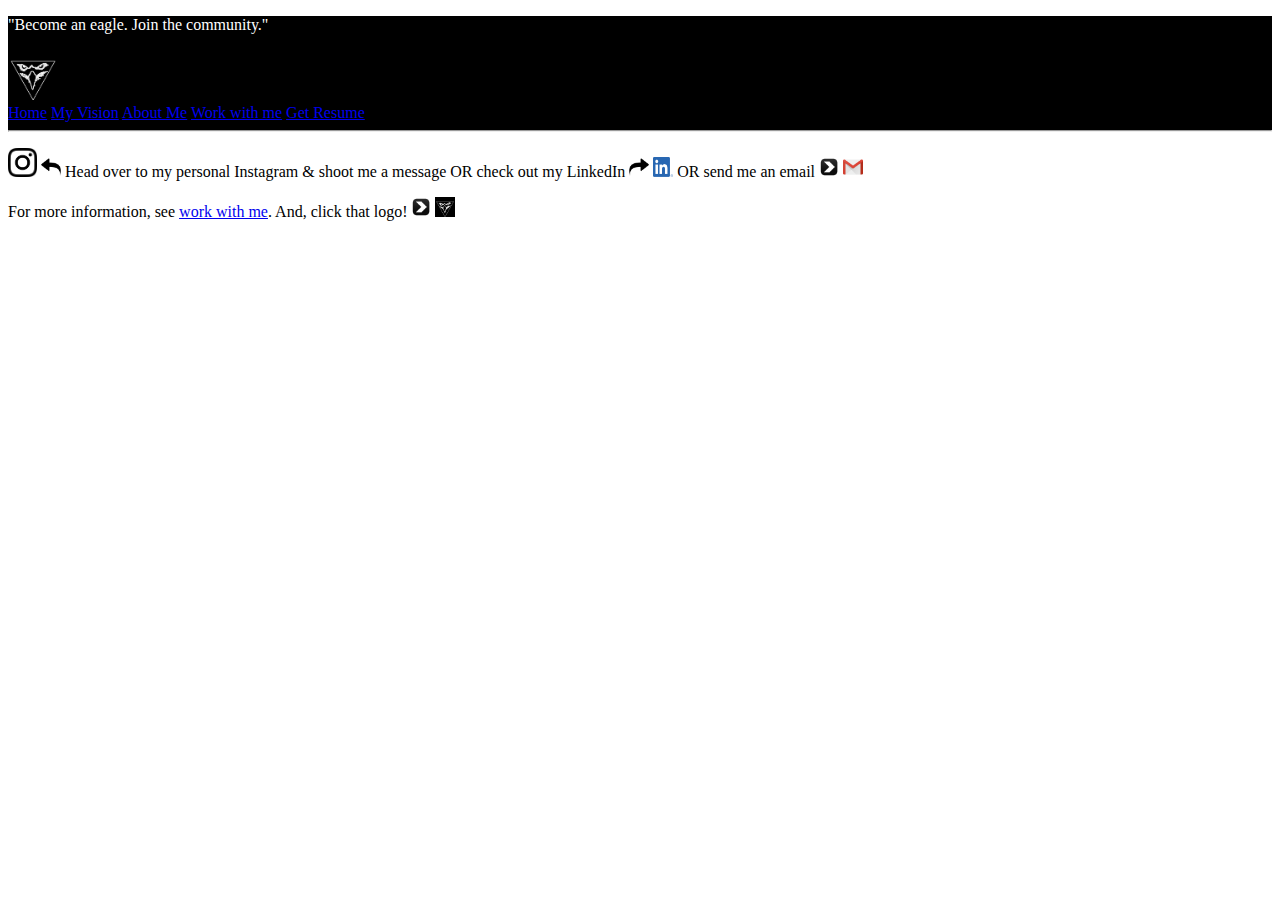
<file: index.html>
<!DOCTYPE html>
<html>
 <head>
   <title>Marc Schröder's Portfolio Page</title>
   <link rel="stylesheet" type="text/css" href="styles.css" />
 </head>
 <body>
   <main>
    <header>
      <p id="slogan">"Become an eagle. Join the community."</p>
      <img id="mylogo" src="images/LogoMM neu 2.png" alt="Eagle-Logo">
      <nav>
        <a href="index.html">Home</a>
        <a href="pages/MyVision.html">My Vision</a>
        <a href="pages/AboutMe.html">About Me</a>
        <a href="pages/WorkWithMe.html">Work with me</a>
        <a href="pages/GetResume.html">Get Resume</a>
      </nav>
      <hr>
    </header>
    <section class="main_contents">
      
    </section>
    <section class="highlights">
    </section>
    <footer>
      <p>
       <img class="footer" id="instagramlogo" src="images/glyph-logo_May2016.png" alt="Instagram-Logo">
       <img class="footer" src="images/Arrows-Undo-icon.png" alt="Arrow pointing to Instagram Logo">
       Head over to my personal Instagram & shoot me a message OR check out my LinkedIn
       <img class="footer" src="images/Arrows-Redo-icon.png" alt="Arrow pointing to LinkedIn Logo">
       <img class="footer" id="linkedinlogo" src="images/LI-In-Bug.png" alt="LinkedIn-Logo">
       OR send me an email
       <img class="footer" src="images/Arrow-Next-icon.png" alt="Arrow pointing to Email">
       <img class="footer" id="gmaillogo" src="images/Gmail_Icon.png" alt="Gmail Icon">
      </p>
      <p>
        For more information, see <a href="pages/WorkWithMe.html">work with me</a>.
        And, click that logo!
        <img class="footer" src="images/Arrow-Next-icon.png" alt="Arrow pointing to Email">
        <a href="https://www.instagram.com/mindsetmanagr" target="_blank"><img class="footer" src="images/LogoMM neu transparent.png" alt="Eagle-Logo"></a>
      </p>
    </footer>
   </main>
 </body>
</html>
</file>
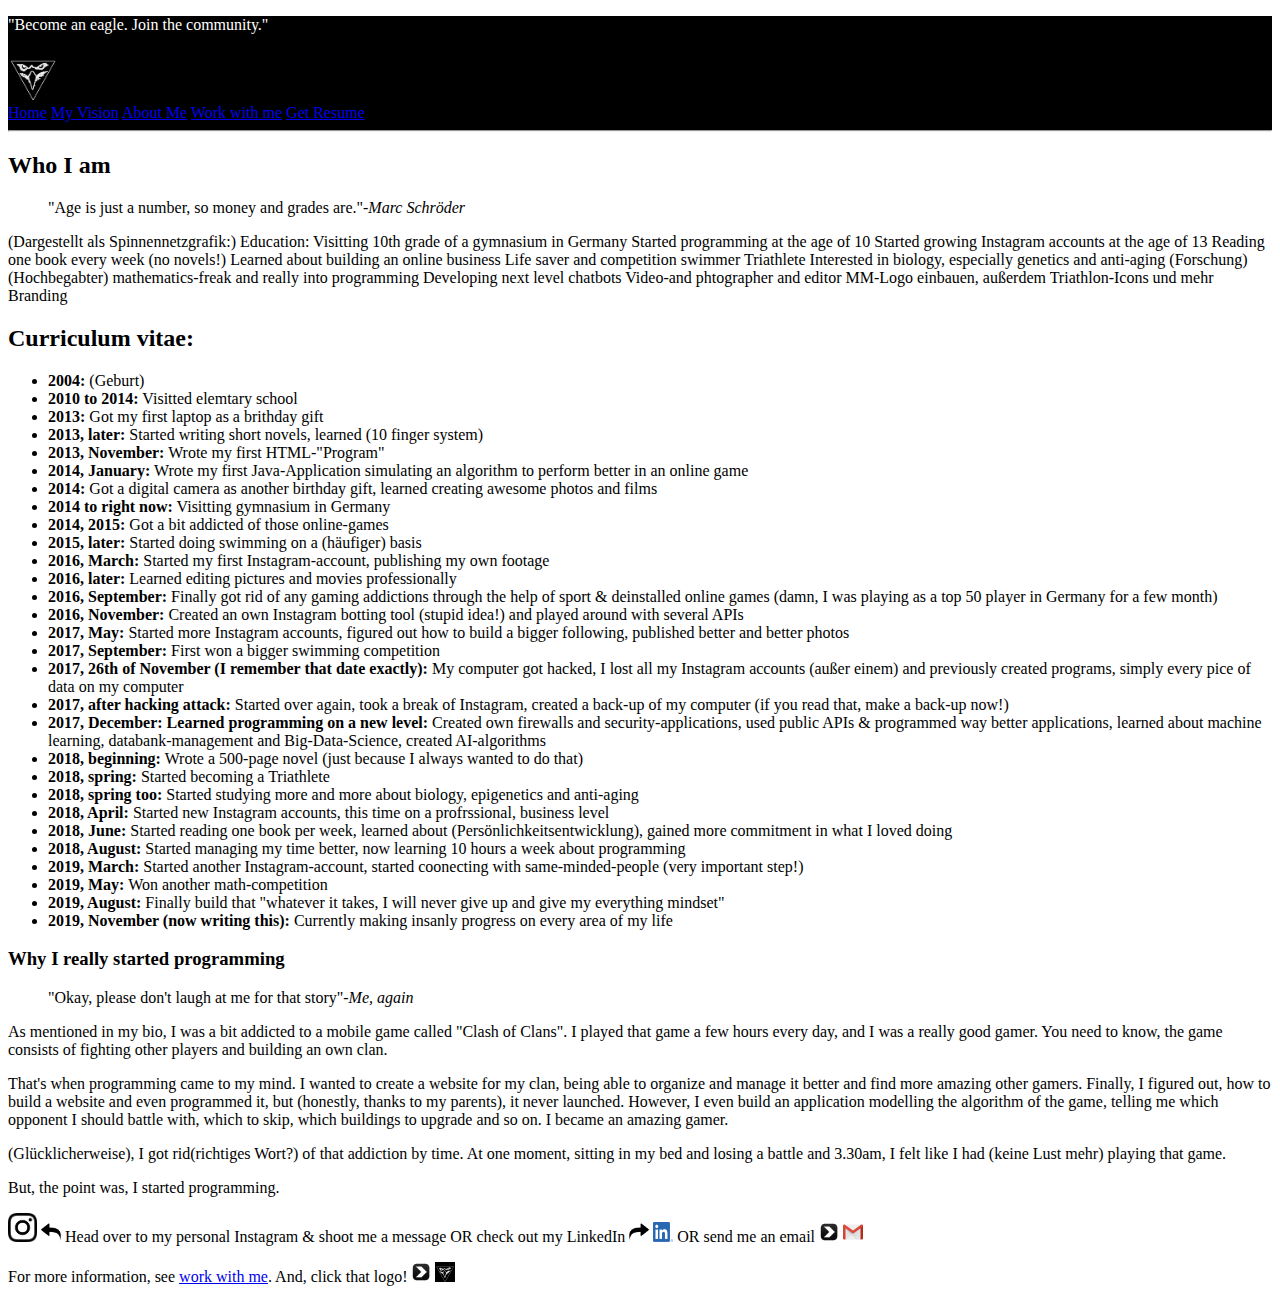
<file: pages/AboutMe.html>
<!DOCTYPE html>
<html>
 <head>
   <title>Marc Schröder's Portfolio Page</title>
   <link rel="stylesheet" type="text/css" href="../styles.css" />
 </head>
 <strongody>
   <main>
    <header>
      <p id="slogan">"Become an eagle. Join the community."</p>
      <img id="mylogo" src="../images/LogoMM neu 2.png" alt="Eagle-Logo">
      <nav>
        <a href="../index.html">Home</a>
        <a href="../pages/MyVision.html">My Vision</a>
        <a href="../pages/AboutMe.html">About Me</a>
        <a href="../pages/WorkWithMe.html">Work with me</a>
        <a href="../pages/GetResume.html">Get Resume</a>
      </nav>
      <hr>
    </header>
    <section class="main_contents">
      <h2>Who I am</h2>
      <blockquote class="quote">"Age is just a number, so money and grades are."<cite class="quote_author">-Marc Schröder</cite></blockquote>
      (Dargestellt als Spinnennetzgrafik:)
      Education: Visitting 10th grade of a gymnasium in Germany
      Started programming at the age of 10
      Started growing Instagram accounts at the age of 13
      Reading one book every week (no novels!)
      Learned about building an online business
      Life saver and competition swimmer
      Triathlete
      Interested in biology, especially genetics and anti-aging (Forschung)
      (Hochbegabter) mathematics-freak and really into programming
      Developing next level chatbots
      Video-and phtographer and editor
      MM-Logo einbauen, außerdem Triathlon-Icons und mehr Branding
      <h2>Curriculum vitae:</h2>
      <ul>
      <li><strong class="cv">2004:</strong> (Geburt)</li>
      <li><strong class="cv">2010 to 2014:</strong> Visitted elemtary school</li>
      <li><strong class="cv">2013:</strong> Got my first laptop as a brithday gift</li>
      <li><strong class="cv">2013, later:</strong> Started writing short novels, learned (10 finger system)</li>
      <li><strong class="cv">2013, November:</strong> Wrote my first HTML-"Program"</li>
      <li><strong class="cv">2014, January:</strong> Wrote my first Java-Application simulating an algorithm to perform better in an online game</li>
      <li><strong class="cv">2014:</strong> Got a digital camera as another birthday gift, learned creating awesome photos and films</li>
      <li><strong class="cv">2014 to right now:</strong> Visitting gymnasium in Germany</li>
      <li><strong class="cv">2014, 2015:</strong> Got a bit addicted of those online-games</li>
      <li><strong class="cv">2015, later:</strong> Started doing swimming on a (häufiger) basis</li>
      <li><strong class="cv">2016, March:</strong> Started my first Instagram-account, publishing my own footage<l/i>
      <li><strong class="cv">2016, later:</strong> Learned editing pictures and movies professionally</li>
      <li><strong class="cv">2016, September:</strong> Finally got rid of any gaming addictions through the help of sport & deinstalled online games (damn, I was playing as a top 50 player in Germany for a few month)</li>
      <li><strong class="cv">2016, November:</strong> Created an own Instagram botting tool (stupid idea!) and played around with several APIs</li>
      <li><strong class="cv">2017, May:</strong> Started more Instagram accounts, figured out how to build a bigger following, published better and better photos</li>
      <li><strong class="cv">2017, September:</strong> First won a bigger swimming competition</li>
      <li><strong class="cv">2017, 26th of November (I remember that date exactly):</strong> My computer got hacked, I lost all my Instagram accounts (außer einem) and previously created programs, simply every pice of data on my computer</li>
      <li><strong class="cv">2017, after hacking attack:</strong> Started over again, took a break of Instagram, created a back-up of my computer (if you read that, make a back-up now!)</li>
      <li><strong class="cv">2017, December: Learned programming on a new level:</strong> Created own firewalls and security-applications, used public APIs & programmed way better applications, learned about machine learning, databank-management and Big-Data-Science, created AI-algorithms</li>
      <li><strong class="cv">2018, beginning:</strong> Wrote a 500-page novel (just because I always wanted to do that)</li>
      <li><strong class="cv">2018, spring:</strong> Started becoming a Triathlete</li>
      <li><strong class="cv">2018, spring too:</strong> Started studying more and more about biology, epigenetics and anti-aging</li>
      <li><strong class="cv">2018, April:</strong> Started new Instagram accounts, this time on a profrssional, business level</li>
      <li><strong class="cv">2018, June:</strong> Started reading one book per week, learned about (Persönlichkeitsentwicklung), gained more commitment in what I loved doing</li>
      <li><strong class="cv">2018, August:</strong> Started managing my time better, now learning 10 hours a week about programming</li>
      <li><strong class="cv">2019, March:</strong> Started another Instagram-account, started coonecting with same-minded-people (very important step!)</li>
      <li><strong class="cv">2019, May:</strong> Won another math-competition</li>
      <li><strong class="cv">2019, August:</strong> Finally build that "whatever it takes, I will never give up and give my everything mindset"</li>
      <li><strong class="cv">2019, November (now writing this):</strong> Currently making insanly progress on every area of my life</li>
    </section>
    <section class="highlights">
      <h3>Why I really started programming</h3>
       <blockquote class="quote">"Okay, please don't laugh at me for that story"<cite class="quote_author">-Me, again</cite></blockquote>
      <p>As mentioned in my bio, I was a bit addicted to a mobile game called "Clash of Clans". I played that game a few hours every day, and I was a really good gamer. You need to know, the game consists of fighting other players and building an own clan.</p>
      <p>That's when programming came to my mind. I wanted to create a website for my clan, being able to organize and manage it better and find more amazing other gamers. Finally, I figured out, how to build a website and even programmed it, but (honestly, thanks to my parents), it never launched. However, I even build an application modelling the algorithm of the game, telling me which opponent I should battle with, which to skip, which buildings to upgrade and so on. I became an amazing gamer.</p>
      <p>(Glücklicherweise), I got rid(richtiges Wort?) of that addiction by time. At one moment, sitting in my bed and losing a battle and 3.30am, I felt like I had (keine Lust mehr) playing that game.</p>
      <p>But, the point was, I started programming.</p>
    </section>
    <footer>
      <p>
       <img class="footer" id="instagramlogo" src="../images/glyph-logo_May2016.png" alt="Instagram-Logo">
       <img class="footer" src="../images/Arrows-Undo-icon.png" alt="Arrow pointing to Instagram Logo">
       Head over to my personal Instagram & shoot me a message OR check out my LinkedIn
       <img class="footer" src="../images/Arrows-Redo-icon.png" alt="Arrow pointing to LinkedIn Logo">
       <img class="footer" id="linkedinlogo" src="../images/LI-In-Bug.png" alt="LinkedIn-Logo">
       OR send me an email
       <img class="footer" src="../images/Arrow-Next-icon.png" alt="Arrow pointing to Email">
       <img class="footer" id="gmaillogo" src="../images/Gmail_Icon.png" alt="Gmail Icon">
      </p>
      <p>
        For more information, see <a href="../pages/WorkWithMe.html">work with me</a>.
        And, click that logo!
        <img class="footer" src="../images/Arrow-Next-icon.png" alt="Arrow pointing to Email">
        <a href="https://www.instagram.com/mindsetmanagr" target="_blank"><img class="footer" src="../images/LogoMM neu transparent.png" alt="Eagle-Logo"></a>
      </p>
    </footer>
   </main>
 </body>
</html>
</file>
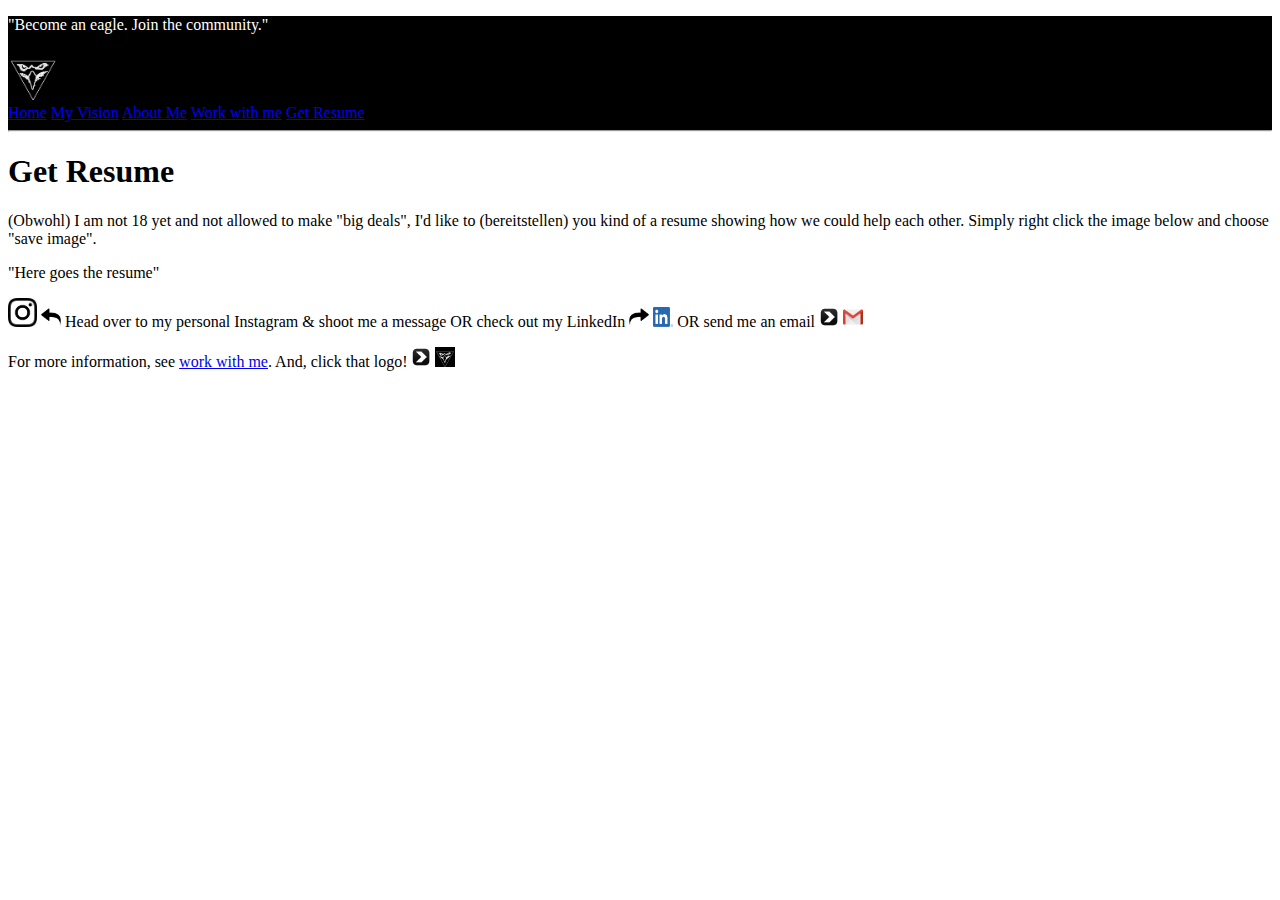
<file: pages/GetResume.html>
<!DOCTYPE html>
<html>
 <head>
   <title>Marc Schröder's Portfolio Page</title>
   <link rel="stylesheet" type="text/css" href="../styles.css" />
 </head>
 <body>
   <main>
    <header>
      <p id="slogan">"Become an eagle. Join the community."</p>
      <img id="mylogo" src="../images/LogoMM neu 2.png" alt="Eagle-Logo">
      <nav>
        <a href="../index.html">Home</a>
        <a href="../pages/MyVision.html">My Vision</a>
        <a href="../pages/AboutMe.html">About Me</a>
        <a href="../pages/WorkWithMe.html">Work with me</a>
        <a href="../pages/GetResume.html">Get Resume</a>
      </nav>
      <hr>
    </header>
    <section class="main_contents">
      <h1>Get Resume</h1>
      <p>(Obwohl) I am not 18 yet and not allowed to make "big deals", I'd like to (bereitstellen) you kind of a resume showing how we could help each other.
      Simply right click the image below and choose "save image".<p>
      "Here goes the resume"
    </section>
    <footer>
      <p>
       <img class="footer" id="instagramlogo" src="../images/glyph-logo_May2016.png" alt="Instagram-Logo">
       <img class="footer" src="../images/Arrows-Undo-icon.png" alt="Arrow pointing to Instagram Logo">
       Head over to my personal Instagram & shoot me a message OR check out my LinkedIn
       <img class="footer" src="../images/Arrows-Redo-icon.png" alt="Arrow pointing to LinkedIn Logo">
       <img class="footer" id="linkedinlogo" src="../images/LI-In-Bug.png" alt="LinkedIn-Logo">
       OR send me an email
       <img class="footer" src="../images/Arrow-Next-icon.png" alt="Arrow pointing to Email">
       <img class="footer" id="gmaillogo" src="../images/Gmail_Icon.png" alt="Gmail Icon">
      </p>
      <p>
        For more information, see <a href="../pages/WorkWithMe.html">work with me</a>.
        And, click that logo!
        <img class="footer" src="../images/Arrow-Next-icon.png" alt="Arrow pointing to Email">
        <a href="https://www.instagram.com/mindsetmanagr" target="_blank"><img class="footer" src="../images/LogoMM neu transparent.png" alt="Eagle-Logo"></a>
      </p>
    </footer>
   </main>
 </body>
</html>
</file>
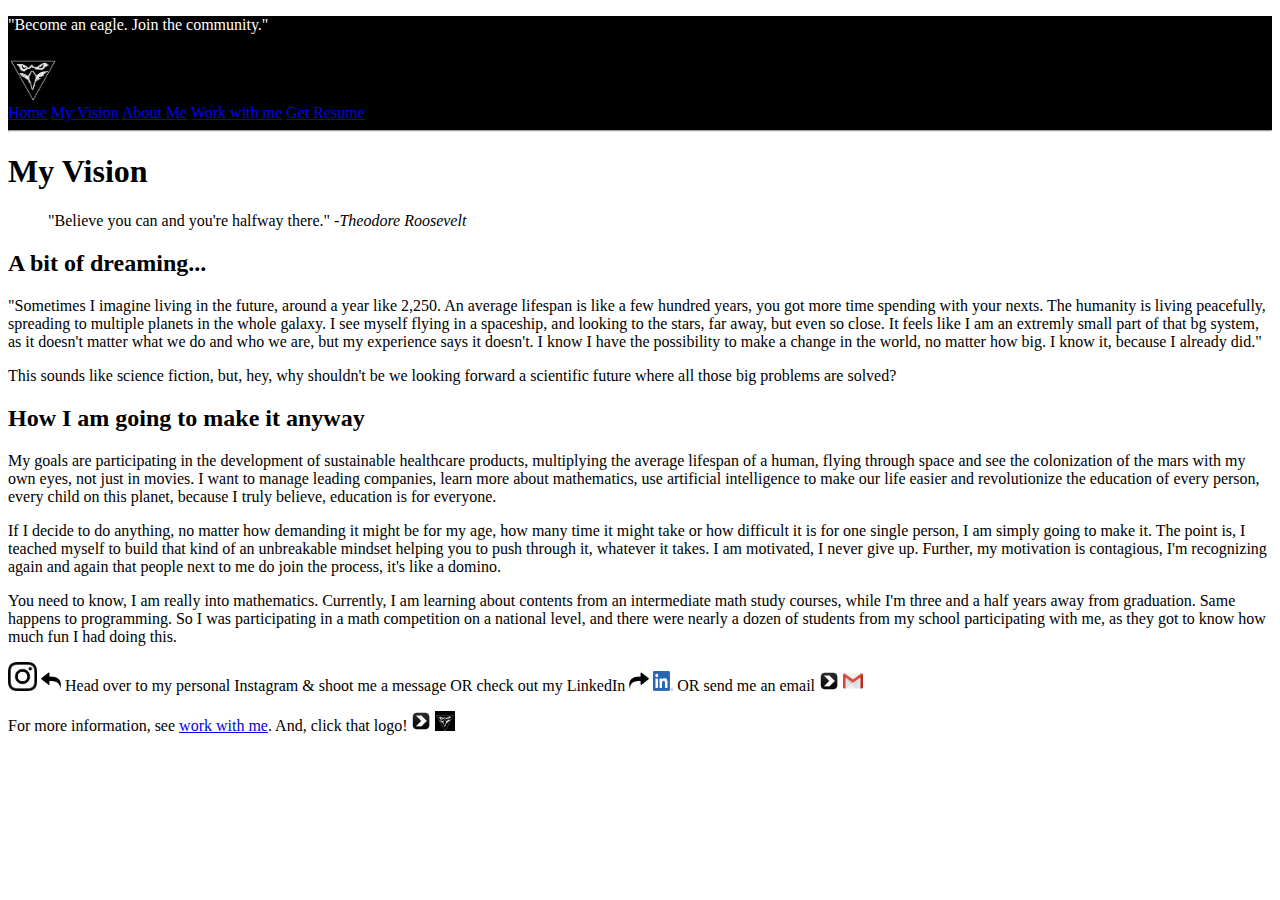
<file: pages/MyVision.html>
<!DOCTYPE html>
<html>
 <head>
   <title>Marc Schröder's Portfolio Page</title>
   <link rel="stylesheet" type="text/css" href="../styles.css" />
 </head>
 <body>
   <main>
    <header>
      <p id="slogan">"Become an eagle. Join the community."</p>
      <img id="mylogo" src="../images/LogoMM neu 2.png" alt="Eagle-Logo">
      <nav>
        <a href="../index.html">Home</a>
        <a href="../pages/MyVision.html">My Vision</a>
        <a href="../pages/AboutMe.html">About Me</a>
        <a href="../pages/WorkWithMe.html">Work with me</a>
        <a href="../pages/GetResume.html">Get Resume</a>
      </nav>
      <hr>
    </header>
    <section class="main_contents">
      <h1>My Vision</h1>
        <blockquote class="quote">"Believe you can and you're halfway there." <cite class="quote_author">-Theodore Roosevelt</cite></blockquote>
        <h2>A bit of dreaming...</h2>
        <p class="story">"Sometimes I imagine living in the future, around a year like 2,250. An average lifespan is like a few hundred years, you got more time spending with your nexts. The humanity is living peacefully, spreading to multiple planets in the whole galaxy. I see myself flying in a spaceship, and looking to the stars, far away, but even so close. It feels like I am an extremly small part of that bg system, as it doesn't matter what we do and who we are, but my experience says it doesn't. I know I have the possibility to make a change in the world, no matter how big. I know it, because I already did."</p>

        <p>This sounds like science fiction, but, hey, why shouldn't be we looking forward a scientific future where all those big problems are solved?</p>
        <h2>How I am going to make it anyway</h2>
        <p>My goals are participating in the development of sustainable healthcare products, multiplying the average lifespan of a human, flying through space and see the colonization of the mars with my own eyes, not just in movies.
        I want to manage leading companies, learn more about mathematics, use artificial intelligence to make our life easier and revolutionize the education of every person, every child on this planet, because I truly believe, education is for everyone.</p>
    </section>
    <section class="highlights">
        <p>If I decide to do anything, no matter how demanding it might be for my age, how many time it might take or how difficult it is for one single person, I am simply going to make it.
        The point is, I teached myself to build that kind of an unbreakable mindset helping you to push through it, whatever it takes. I am motivated, I never give up.
        Further, my motivation is contagious, I'm recognizing again and again that people next to me do join the process, it's like a domino.</p>
        <p class="story">You need to know, I am really into mathematics. Currently, I am learning about contents from an intermediate math study courses, while I'm three and a half years away from graduation.
        Same happens to programming.
        So I was participating in a math competition on a national level, and there were nearly a dozen of students from my school participating with me, as they got to know how much fun I had doing this.</p>
    </section>
    <footer>
      <p>
       <img class="footer" id="instagramlogo" src="../images/glyph-logo_May2016.png" alt="Instagram-Logo">
       <img class="footer" src="../images/Arrows-Undo-icon.png" alt="Arrow pointing to Instagram Logo">
       Head over to my personal Instagram & shoot me a message OR check out my LinkedIn
       <img class="footer" src="../images/Arrows-Redo-icon.png" alt="Arrow pointing to LinkedIn Logo">
       <img class="footer" id="linkedinlogo" src="../images/LI-In-Bug.png" alt="LinkedIn-Logo">
       OR send me an email
       <img class="footer" src="../images/Arrow-Next-icon.png" alt="Arrow pointing to Email">
       <img class="footer" id="gmaillogo" src="../images/Gmail_Icon.png" alt="Gmail Icon">
      </p>
      <p>
        For more information, see <a href="../pages/WorkWithMe.html">work with me</a>.
        And, click that logo!
        <img class="footer" src="../images/Arrow-Next-icon.png" alt="Arrow pointing to Email">
        <a href="https://www.instagram.com/mindsetmanagr" target="_blank"><img class="footer" src="../images/LogoMM neu transparent.png" alt="Eagle-Logo"></a>
      </p>
    </footer>
   </main>
 </body>
</html>
</file>
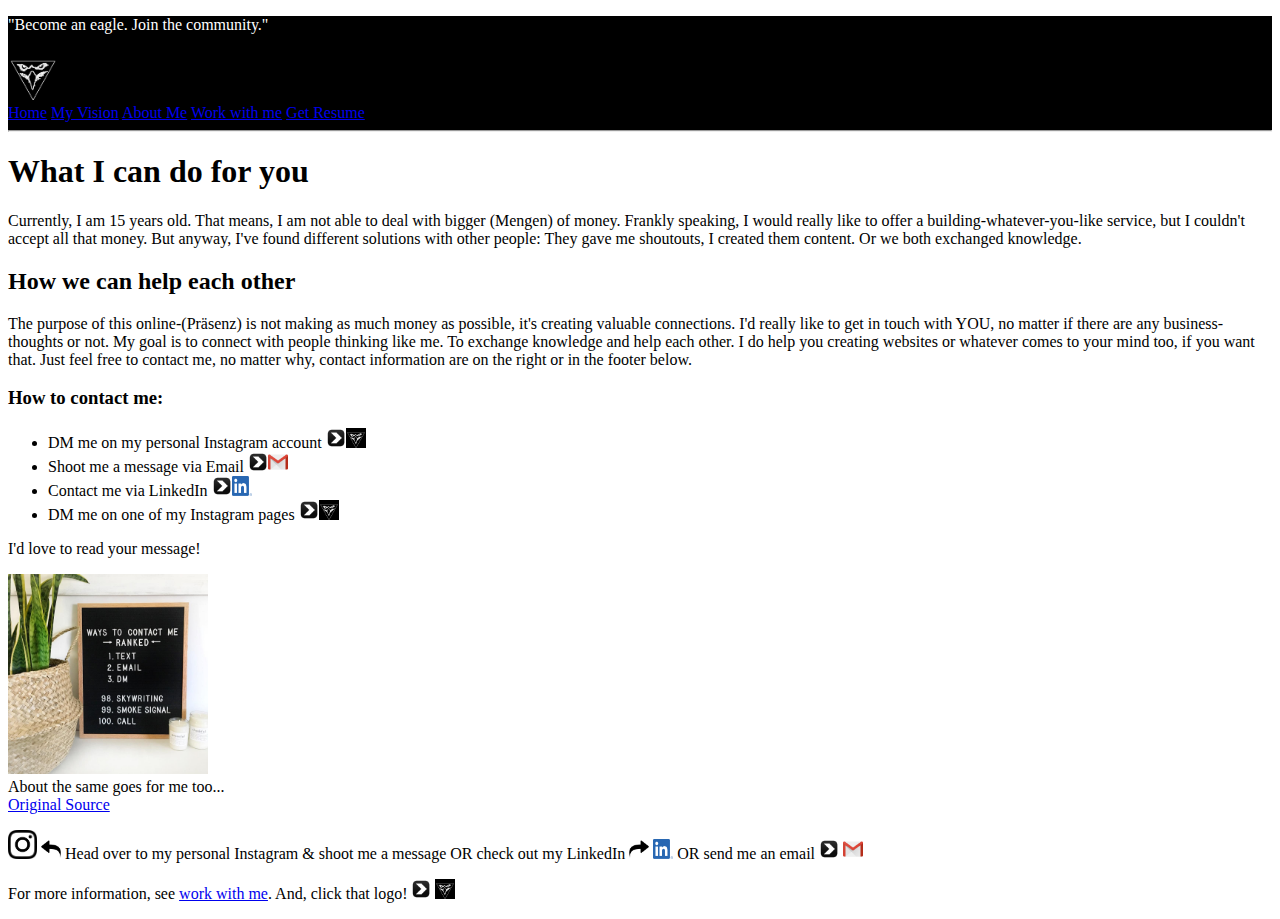
<file: pages/WorkWithMe.html>
<!DOCTYPE html>
<html>
 <head>
   <title>Marc Schröder's Portfolio Page</title>
   <link rel="stylesheet" type="text/css" href="../styles.css" />
 </head>
 <body>
   <main>
    <header>
      <p id="slogan">"Become an eagle. Join the community."</p>
      <img id="mylogo" src="../images/LogoMM neu 2.png" alt="Eagle-Logo">
      <nav>
        <a href="../index.html">Home</a>
        <a href="../pages/MyVision.html">My Vision</a>
        <a href="../pages/AboutMe.html">About Me</a>
        <a href="../pages/WorkWithMe.html">Work with me</a>
        <a href="../pages/GetResume.html">Get Resume</a>
      </nav>
      <hr>
    </header>
    <section class="main_contents">
      <h1>What I can do for you</h1>
      Currently, I am 15 years old. That means, I am not able to deal with bigger (Mengen) of money.
      Frankly speaking, I would really like to offer a building-whatever-you-like service, but I couldn't accept all that money.
      But anyway, I've found different solutions with other people: They gave me shoutouts, I created them content. Or we both exchanged knowledge.
      <h2>How we can help each other</h2>
      The purpose of this online-(Präsenz) is not making as much money as possible, it's creating valuable connections.
      I'd really like to get in touch with YOU, no matter if there are any business-thoughts or not.
      My goal is to connect with people thinking like me. To exchange knowledge and help each other.
      I do help you creating websites or whatever comes to your mind too, if you want that.
      Just feel free to contact me, no matter why, contact information are on the right or in the footer below.
    </section>
    <section class="highlights">
      <h3>How to contact me:</h3>
      <ul>
      <li>DM me on my personal Instagram account <img class="footer" src="../images/Arrow-Next-icon.png" alt="Arrow pointing to Email"><a href="https://www.instagram.com/mindsetmanagr" target="_blank"><img class="footer" src="../images/LogoMM neu transparent.png" alt="Eagle-Logo"></a></li>
      <li>Shoot me a message via Email <img class="footer" src="../images/Arrow-Next-icon.png" alt="Arrow pointing to Email"><img class="footer" id="gmaillogo" src="../images/Gmail_Icon.png" alt="Gmail Icon"></li>
      <li>Contact me via LinkedIn <img class="footer" src="../images/Arrow-Next-icon.png" alt="Arrow pointing to Email"><img class="footer" id="linkedinlogo" src="../images/LI-In-Bug.png" alt="LinkedIn-Logo"></li>
      <li>DM me on one of my Instagram pages <img class="footer" src="../images/Arrow-Next-icon.png" alt="Arrow pointing to Email"><a href="https://www.instagram.com/mindsetmanagr" target="_blank"><img class="footer" src="../images/LogoMM neu transparent.png" alt="Eagle-Logo"></a></li>
    </ul>
      <p>I'd love to read your message!</p>
      <img id="contact" src="../images/contactme.jpg" alt="">
      <figcaption>About the same goes for me too...<br><a href="https://www.instagram.com/p/BgOvSeLHrQd/">Original Source</a>
    </section>
    <footer>
      <p>
       <img class="footer" id="instagramlogo" src="../images/glyph-logo_May2016.png" alt="Instagram-Logo">
       <img class="footer" src="../images/Arrows-Undo-icon.png" alt="Arrow pointing to Instagram Logo">
       Head over to my personal Instagram & shoot me a message OR check out my LinkedIn
       <img class="footer" src="../images/Arrows-Redo-icon.png" alt="Arrow pointing to LinkedIn Logo">
       <img class="footer" id="linkedinlogo" src="../images/LI-In-Bug.png" alt="LinkedIn-Logo">
       OR send me an email
       <img class="footer" src="../images/Arrow-Next-icon.png" alt="Arrow pointing to Email">
       <img class="footer" id="gmaillogo" src="../images/Gmail_Icon.png" alt="Gmail Icon">
      </p>
      <p>
        For more information, see <a href="../pages/WorkWithMe.html">work with me</a>.
        And, click that logo!
        <img class="footer" src="../images/Arrow-Next-icon.png" alt="Arrow pointing to Email">
        <a href="https://www.instagram.com/mindsetmanagr" target="_blank"><img class="footer" src="../images/LogoMM neu transparent.png" alt="Eagle-Logo"></a>
      </p>
    </footer>
   </main>
 </body>
</html>
</file>
<file: styles.css>
#mylogo {
  width: 50px;
  height: 50px;
}
header {
  background-color: black;
}
hr {
  color: black;
}
.footer {
  width: 20px;
  height: 20px;
}
#instagramlogo {
  width: 29px;
  height: 29px;
}
#slogan {
  color: white;
}
#contact {
  height: 200px;
  width: auto;
}
</file>
